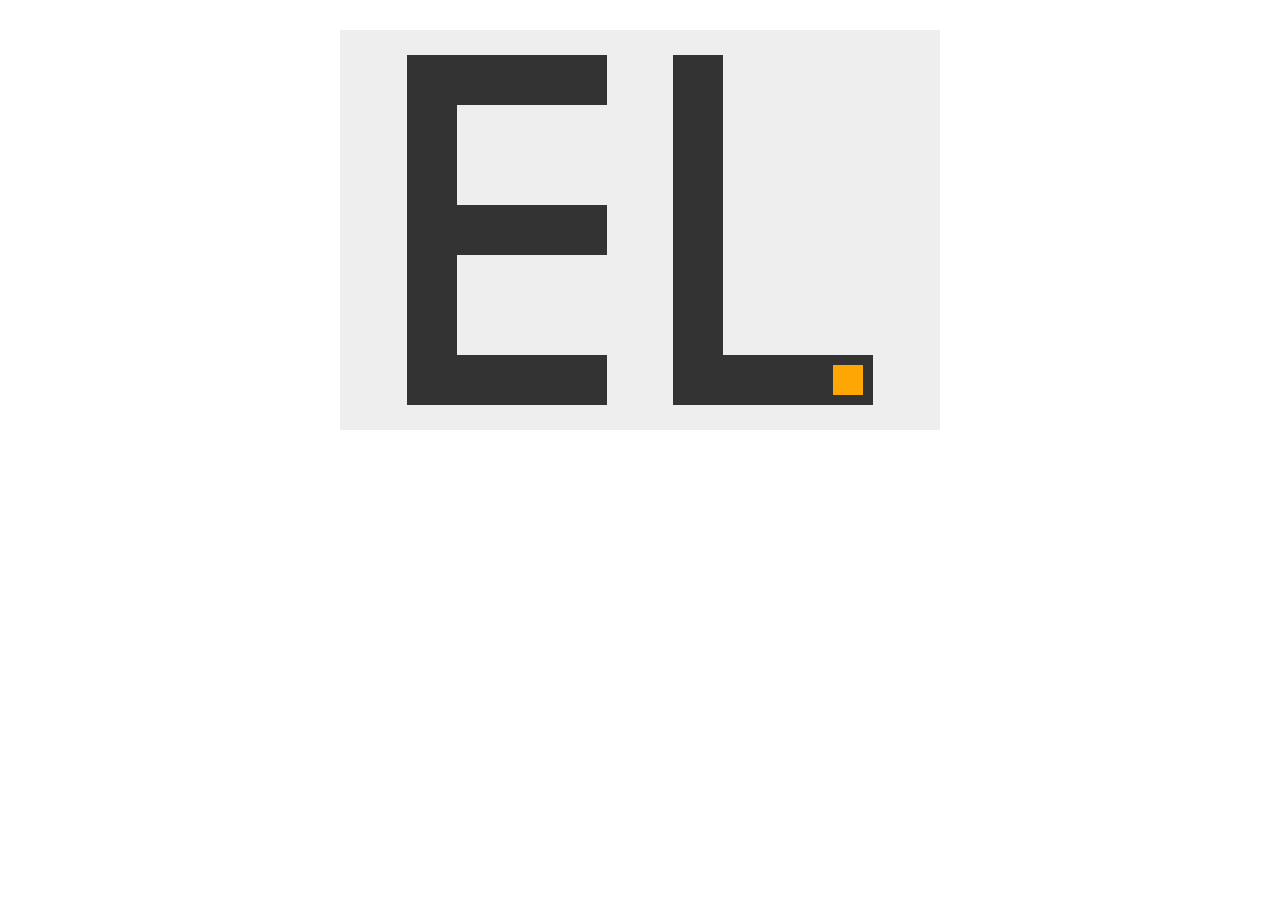
<file: index.html>
<!DOCTYPE html>
<html lang="en">

    <head>
        <meta charset="UTF-8">
        <meta http-equiv="X-UA-Compatible" content="IE=edge">
        <meta name="viewport" content="width=divice-width, initial-scale=1.0">
        <meta name="description" content="test website">
        <link rel="stylesheet" href="assets/Master.css">
        <title>EL Animation With CSS</title>
        <link rel="preconnect" href="https://fonts.googleapis.com">
        <link rel="preconnect" href="https://fonts.gstatic.com" crossorigin>
        <link
            href="https://fonts.googleapis.com/css2?family=Cairo:wght@700&family=Jomhuria&family=Open+Sans:ital,wght@1,300&display=swap"
            rel="stylesheet">
    </head>

    <body>
        <main>
            <section class="E">

                <div></div>
                <div></div>
                <div></div>
                <div></div>
                <span></span>
            </section>
            <section class="L">
                <div></div>
                <div></div>
                <span></span>
            </section>
        </main>
    </body>

</html>


<!-- place holder
<img src="https://via.placeholder.com/50/FF0000" alt="img1">red
<img src="https://via.placeholder.com/50/0000FF" alt="img2">blue
<img src="https://via.placeholder.com/50/008000" alt="img3">green
-->
</file>
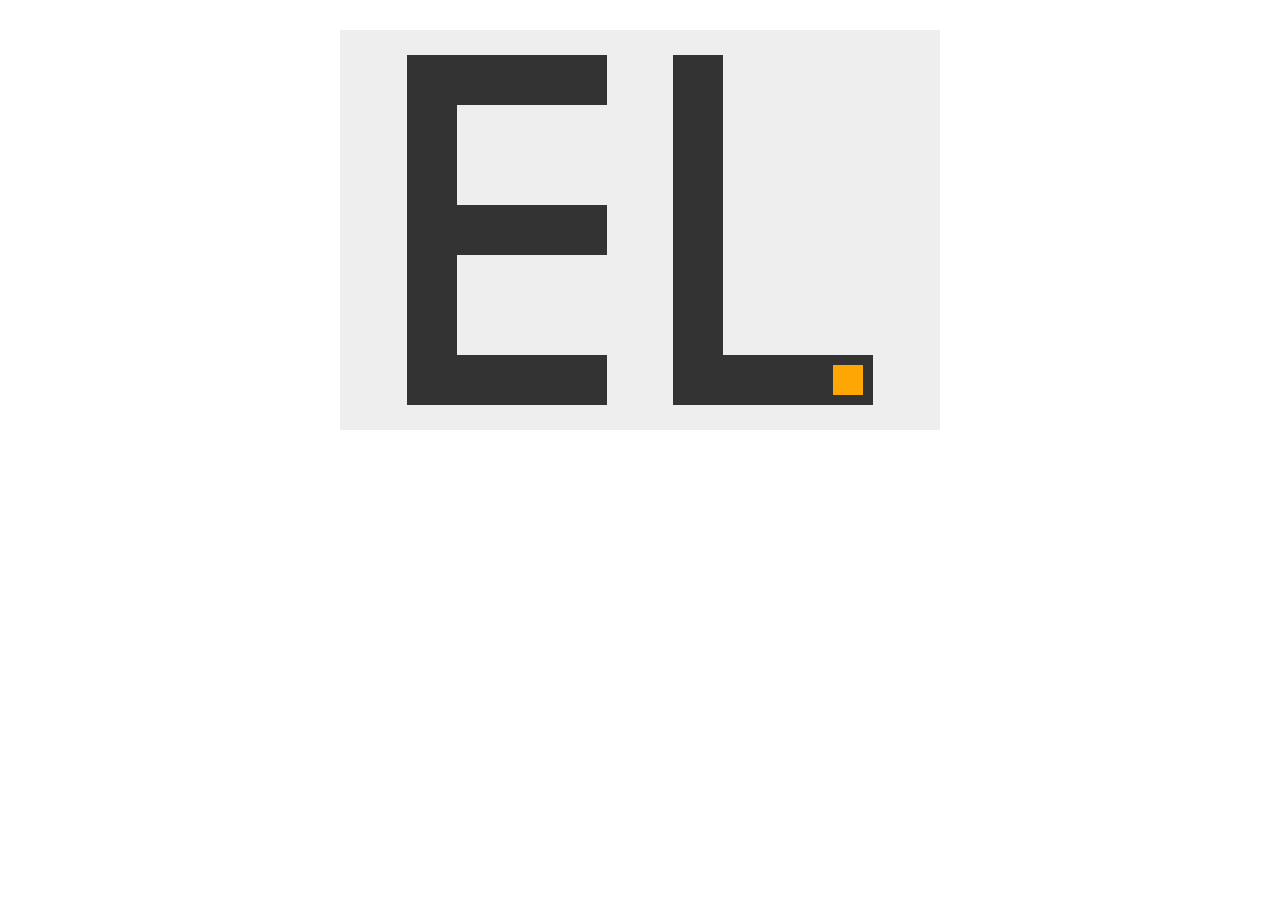
<file: EL_animation_CSS/index.html>
<!DOCTYPE html>
<html lang="en">

    <head>
        <meta charset="UTF-8">
        <meta http-equiv="X-UA-Compatible" content="IE=edge">
        <meta name="viewport" content="width=divice-width, initial-scale=1.0">
        <meta name="description" content="test website">
        <link rel="stylesheet" href="assets/Master.css">
        <title>Document</title>
        <link rel="preconnect" href="https://fonts.googleapis.com">
        <link rel="preconnect" href="https://fonts.gstatic.com" crossorigin>
        <link
            href="https://fonts.googleapis.com/css2?family=Cairo:wght@700&family=Jomhuria&family=Open+Sans:ital,wght@1,300&display=swap"
            rel="stylesheet">
    </head>

    <body>
        <main>
            <section class="E">

                <div></div>
                <div></div>
                <div></div>
                <div></div>
                <span></span>
            </section>
            <section class="L">
                <div></div>
                <div></div>
                <span></span>
            </section>
        </main>
    </body>

</html>


<!-- place holder
<img src="https://via.placeholder.com/50/FF0000" alt="img1">red
<img src="https://via.placeholder.com/50/0000FF" alt="img2">blue
<img src="https://via.placeholder.com/50/008000" alt="img3">green
-->
</file>
<file: assets/Master.css>
body {
    font-family: sans-serif;
    line-height: 1.6;
}

* {
    box-sizing: border-box;
}

main {
    width: 600px;
    height: 400px;
    margin: 30px auto;
    background-color: #eee;
    display: flex;
    justify-content: space-evenly;
    align-items: center;
}

.E,
.L {
    width: 200px;
    display: grid;
    grid-template-columns: repeat(4, 50px);
    grid-template-rows: repeat(7, 50px);
    position: relative;
}

div {
    background-color: #333;
    color: white;
    text-align: center;
}

div:first-child {
    grid-column: span 1;
    grid-row: 1/8;
}

.E div:nth-child(2) {
    grid-column: 2/5;
    grid-row: 1/2;
}

.E div:nth-child(3) {
    grid-column: 2/5;
    grid-row: 4/5;
}

.E div:nth-child(4) {
    grid-column: 2/5;
    grid-row: 7 / span 1;
}

.L div:nth-child(2) {
    grid-column: 2/5;
    grid-row: 7/8;
}

.L span {
    position: absolute;
    display: inline-block;
    background-color: rgb(254, 166, 4);
    width: 30px;
    height: 30px;
    margin: 10px;
    grid-column: 4;
    grid-row: 7;
    animation-name: anima-l;
    animation-duration: 8s;
    animation-timing-function: linear;
    animation-iteration-count: infinite;
    /* animation-delay: 0s; */
    /* animation-fill-mode: both; */
}

.E span {
    position: absolute;
    display: inline-block;
    background-color: rgb(254, 166, 4);
    width: 30px;
    height: 30px;
    margin: 10px;
    grid-column: 4;
    grid-row: 1;
    animation-name: anima-e;
    animation-duration: 8s;
    animation-timing-function: linear;
    animation-iteration-count: infinite;
    animation-delay: 4s;
    opacity: 0;
}

@keyframes anima-l {
    0% {
        transform: translate(0, 0) scale(0);
    }
    5% {
        transform: translate(0, 0) scale(1);
    }

    12.5% {
        transform: translate(-150px, 0);
    }

    25% {
        transform: translate(-150px, -175px);
    }

    37.5% {
        transform: translate(-150px, -300px);
        opacity: 1;
    }

    50% {
        transform: translate(-150px, -300px) scale(0);
        opacity: 0;
    }
    100% {
        transform: translate(-150px, -300px) scale(0);
    }
}

@keyframes anima-e {
    0% {
        transform: translate(0, 0) scale(0);
        opacity: 1;
    }

    4.54% {
        transform: translate(0, 0) scale(1);
    }

    9.09% {
        transform: translate(-150px, 0);
    }

    13.63% {
        transform: translate(-150px, 150px);
    }

    18.17% {
        transform: translate(0px, 150px);
    }

    22.71% {
        transform: translate(-150px, 150px);
    }

    27.25% {
        transform: translate(-150px, 300px);
    }

    31.79% {
        transform: translate(0px, 300px);
    }

    36.33% {
        transform: translate(-150px, 300px);
    }

    40.87% {
        transform: translate(-150px, 0px);
    }

    45.41% {
        transform: translate(0px, 0px) scale(1);
        opacity: 1;
    }

    50% {
        transform: translate(0px, 0px) scale(0);
        opacity: 0;
    }

    100% {
        transform: translate(0px, 0px);
        opacity: 0;
    }
}
</file>
<file: EL_animation_CSS/assets/Master.css>
body {
    font-family: sans-serif;
    line-height: 1.6;
}

* {
    box-sizing: border-box;
}

main {
    width: 600px;
    height: 400px;
    margin: 30px auto;
    background-color: #eee;
    display: flex;
    justify-content: space-evenly;
    align-items: center;
}

.E,
.L {
    width: 200px;
    display: grid;
    grid-template-columns: repeat(4, 50px);
    grid-template-rows: repeat(7, 50px);
    position: relative;
}

div {
    background-color: #333;
    color: white;
    text-align: center;
}

div:first-child {
    grid-column: span 1;
    grid-row: 1/8;
}

.E div:nth-child(2) {
    grid-column: 2/5;
    grid-row: 1/2;
}

.E div:nth-child(3) {
    grid-column: 2/5;
    grid-row: 4/5;
}

.E div:nth-child(4) {
    grid-column: 2/5;
    grid-row: 7 / span 1;
}

.L div:nth-child(2) {
    grid-column: 2/5;
    grid-row: 7/8;
}

.L span {
    position: absolute;
    display: inline-block;
    background-color: rgb(254, 166, 4);
    width: 30px;
    height: 30px;
    margin: 10px;
    grid-column: 4;
    grid-row: 7;
    animation-name: anima-l;
    animation-duration: 8s;
    animation-timing-function: linear;
    animation-iteration-count: infinite;
    /* animation-delay: 0s; */
    /* animation-fill-mode: both; */
}

.E span {
    position: absolute;
    display: inline-block;
    background-color: rgb(254, 166, 4);
    width: 30px;
    height: 30px;
    margin: 10px;
    grid-column: 4;
    grid-row: 1;
    animation-name: anima-e;
    animation-duration: 8s;
    animation-timing-function: linear;
    animation-iteration-count: infinite;
    animation-delay: 4s;
    opacity: 0;
}

@keyframes anima-l {
    0% {
        transform: translate(0, 0) scale(0);
    }
    5% {
        transform: translate(0, 0) scale(1);
    }

    12.5% {
        transform: translate(-150px, 0);
    }

    25% {
        transform: translate(-150px, -175px);
    }

    37.5% {
        transform: translate(-150px, -300px);
        opacity: 1;
    }

    50% {
        transform: translate(-150px, -300px) scale(0);
        opacity: 0;
    }
    100% {
        transform: translate(-150px, -300px) scale(0);
    }
}

@keyframes anima-e {
    0% {
        transform: translate(0, 0) scale(0);
        opacity: 1;
    }

    4.54% {
        transform: translate(0, 0) scale(1);
    }

    9.09% {
        transform: translate(-150px, 0);
    }

    13.63% {
        transform: translate(-150px, 150px);
    }

    18.17% {
        transform: translate(0px, 150px);
    }

    22.71% {
        transform: translate(-150px, 150px);
    }

    27.25% {
        transform: translate(-150px, 300px);
    }

    31.79% {
        transform: translate(0px, 300px);
    }

    36.33% {
        transform: translate(-150px, 300px);
    }

    40.87% {
        transform: translate(-150px, 0px);
    }

    45.41% {
        transform: translate(0px, 0px) scale(1);
        opacity: 1;
    }

    50% {
        transform: translate(0px, 0px) scale(0);
        opacity: 0;
    }

    100% {
        transform: translate(0px, 0px);
        opacity: 0;
    }
}
</file>
